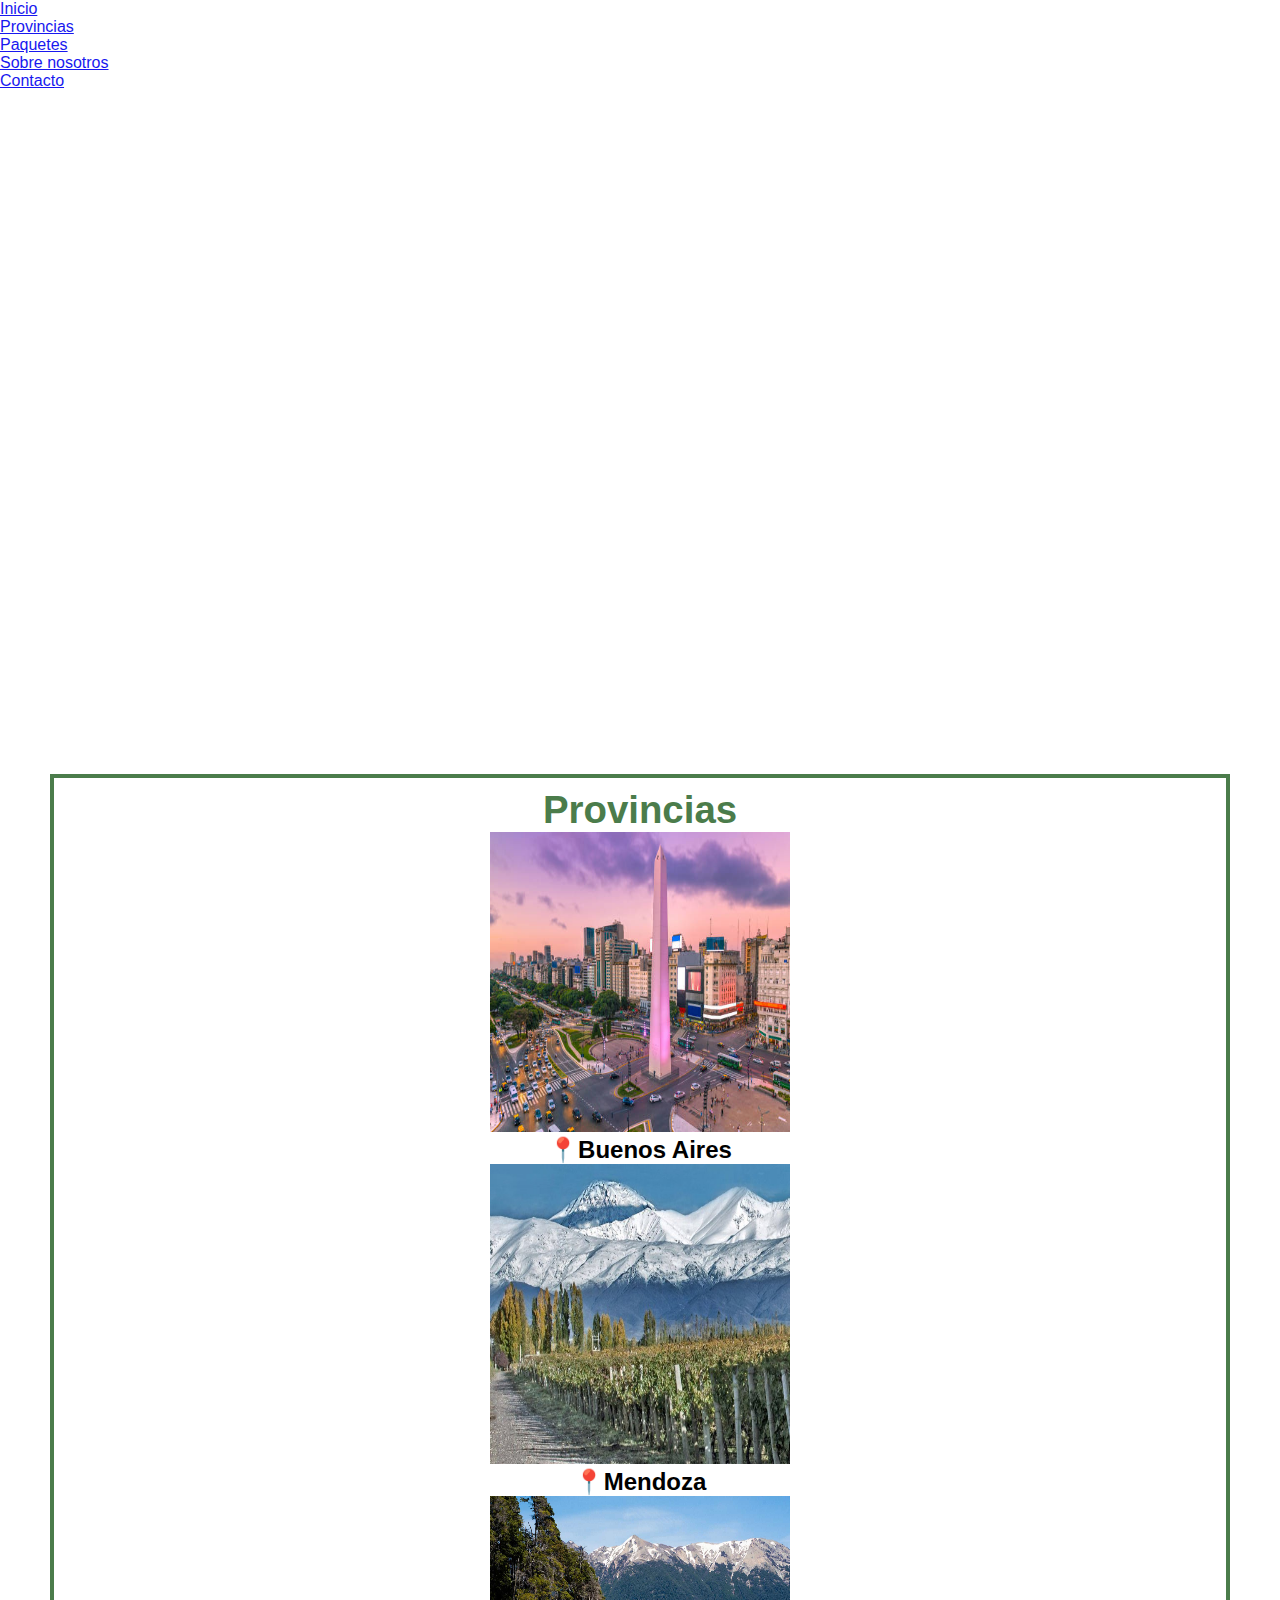
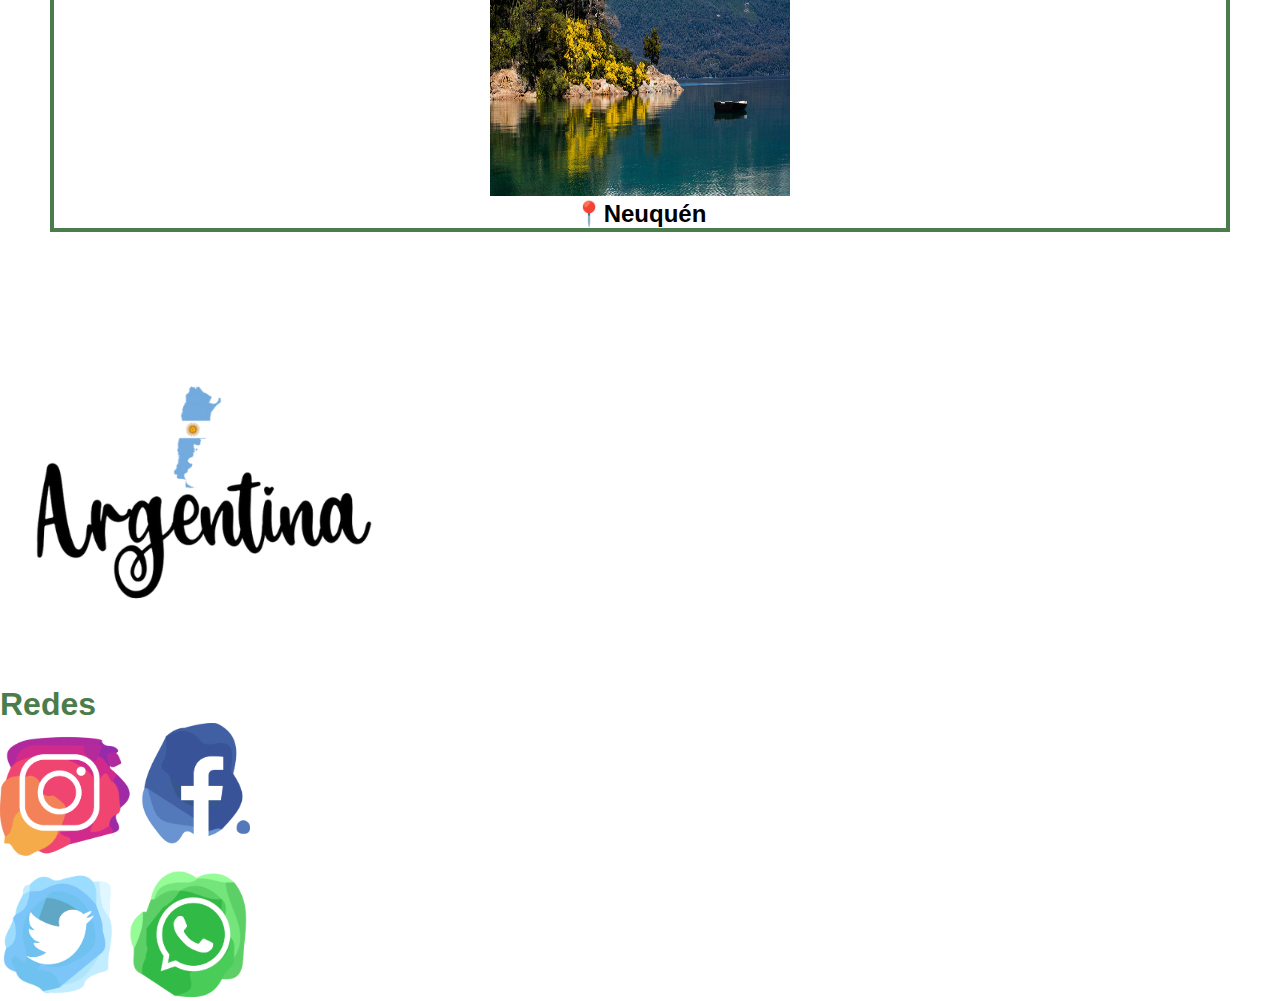
<file: pages/index.html>
<!DOCTYPE html>
<html lang="en">
<head>
    <meta charset="UTF-8">
    <meta http-equiv="X-UA-Compatible" content="IE=edge">
    <meta name="viewport" content="width=device-width, initial-scale=1.0">
    <title>Inicio</title>
    <link rel="shortcut icon" href="../multimedia/favicon.ico">
    <link rel="stylesheet" href="./css/estilo.css">
</head>
<body>
    <header>
        <nav>
            <ul class="menu">
                <li><a href="./index.html">Inicio</a></li>
                <li><a href="#provincias">Provincias</a></li>
                <li><a href="./paquetes.html">Paquetes</a></li>
                <li><a href="./nosotros.html">Sobre nosotros</a></li>
                <li><a href="./contacto.html">Contacto</a></li>
            </ul>
        </nav>
    </header>
    <main>
        <section>
            <div class="video">
                <iframe  width="1000" height="500" src="https://www.youtube.com/embed/PeIHQN2z5Wk" title="YouTube video player" frameborder="0" allow="accelerometer; autoplay; clipboard-write; encrypted-media; gyroscope; picture-in-picture" allowfullscreen></iframe>
            </div>
        </section>
        <section class="boxprov">
            <h1 id="provincias">
                Provincias
            </h1>
            <div class="provincias">
                <img src="../multimedia/buenos aires.jpg" alt="" width="300px" height="300 px">
                <h2>
                    📍Buenos Aires
                </h2>
            </div>
            <div class="provincias">
                <img src="../multimedia/mendoza.jpg" alt="" width="300px" height="300 px">
                <h2>
                    📍Mendoza
                </h2>
            </div>
            <div class="provincias">
                <img src="../multimedia/neuquen.jpg" alt="" width="300px" height="300 px">
                <h2>
                    📍Neuquén
                </h2>
            </div>
        </section>
    </main>
    <footer>
        <div>
            <img src="../multimedia/argentina logo.png" alt="" width="400px">
        </div>
        <div>
            <h1>
                Redes
            </h1>
            <img src="../multimedia/redes.png" alt="" width="250px">
        </div>
        
    </footer>
</body>
</html>
</file>
<file: pages/css/estilo.css>
*{
   margin: 0px;
   padding: 0;
   box-sizing: border-box;
}
body{
    font-family: 'Lucida Sans', 'Lucida Sans Regular', 'Lucida Grande', 'Lucida Sans Unicode', Geneva, Verdana, sans-serif;
    font-size: medium;
    color: black;
}
nav{
    background-image: url(https://agenda2030lac.org/sites/default/files/styles/hero_image/public/2019-08/banner_argentina.jpg?h=aba33467&itok=rLKdGXtF);
    background-size: 100%;
    background-repeat: no-repeat;
    opacity: .9;
    height: 10rem;
}
.navbar a:hover {
    background-color: white;
    opacity: 60%;
}
.video {
    padding: 30px;
    margin-left: 10%;
    margin-right: 10%;
}
.boxprov{
    border: solid 4px; 
    color: rgb(75, 124, 75);
    padding-top: 10px;
    text-align: center;
    font-size: larger;
    color: rgb(75, 124, 75);
    margin: 50px;
}
.provincias{
    font-size: medium;
    color: black;
}
.provincias img{
    width: 300px;
    height: 300px;
}
.paquetes{
    width: 350px;
    height: 350px;
    display: inline-block;
    border: solid 2px;
    border-color: orange;
    text-align: left;
    margin: 25px;
    font-size: medium;
    color: black;
    padding: 15px;
    overflow: hidden;
}
.nosotros{
    text-align: center;
}
.borderheader{
    background-color: rgb(75, 124, 75);
    text-align: center;
    margin-top: 5px;
}
.mapa img{
    width: 100%;
}
footer{
    margin-top: 30px;
    color: rgb(75, 124, 75);
}
</file>
